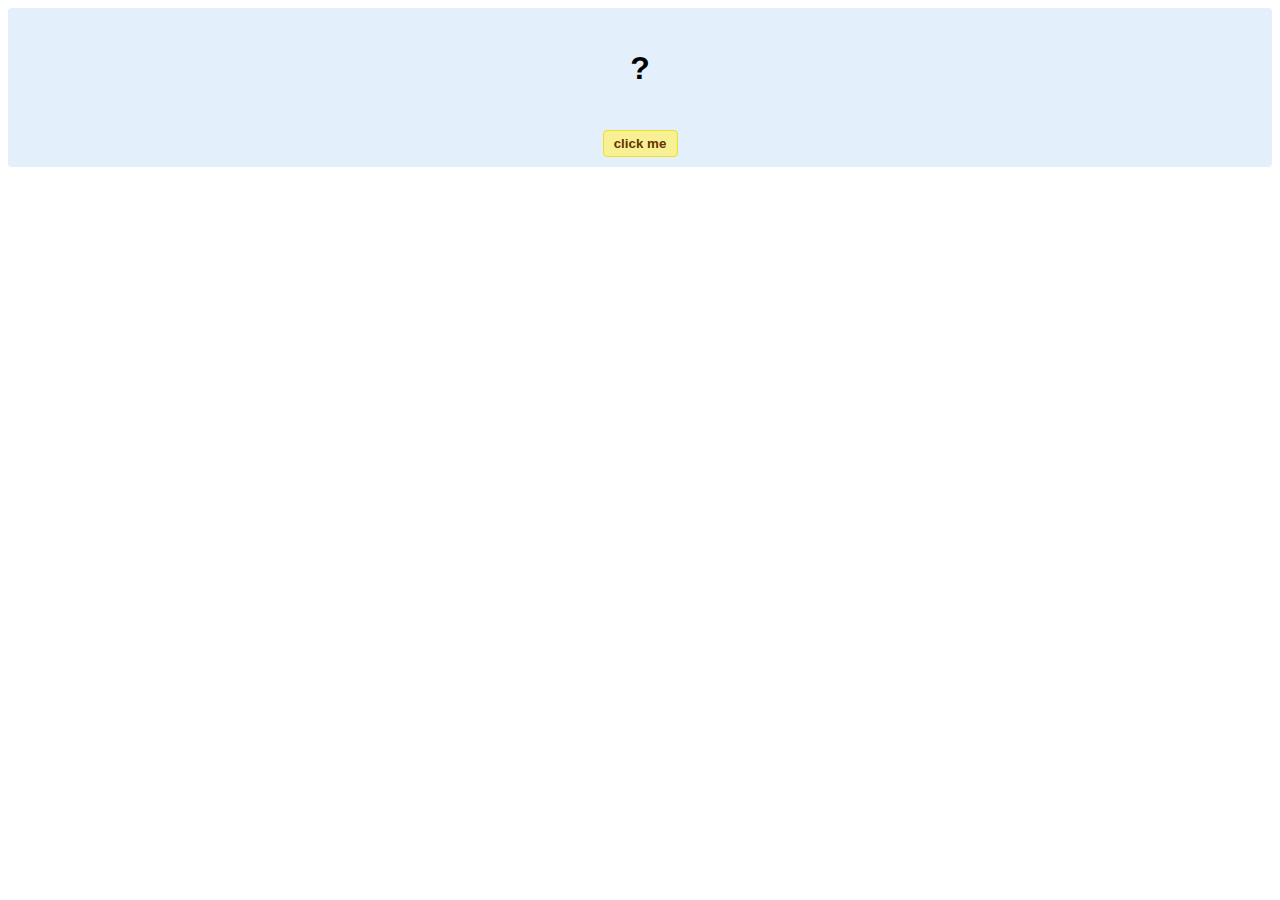
<file: hello-world.html>
<!DOCTYPE html>
<!-- HTML5 Hello world by kirupa - http://www.kirupa.com/html5/getting_your_feet_wet_html5_pg1.htm -->
<html lang="en-us">

<head>
<meta charset="utf-8">
<title>Hello...</title>
<style type="text/css">
#mainContent {
	font-family: Arial, Helvetica, sans-serif;
	font-size: xx-large;
	font-weight: bold;
	background-color: #E3F0FB;
	border-radius: 4px;
	padding: 10px;
	text-align: center;
}
.buttonStyle {
	border-radius: 4px;
	border: thin solid #F0E020;
	padding: 5px;
	background-color: #F8F094;
	font-family: "Segoe UI", Tahoma, Geneva, Verdana, sans-serif;
	font-weight: bold;
	color: #663300;
	width: 75px;
}

.buttonStyle:hover {
	border: thin solid #FFCC00;
	background-color: #FCF9D6;
	color: #996633;
	cursor: pointer;
}
.buttonStyle:active {
	border: thin solid #99CC00;
	background-color: #F5FFD2;
	color: #669900;
	cursor: pointer;
}

</style>
</head>

<body>
<div id="mainContent">
<p id="helloText">?</p>
<button id="clickButton" class="buttonStyle">click me</button>
</div>
<script> 
var myButton = document.getElementById("clickButton");
var myText = document.getElementById("helloText");

myButton.addEventListener('click', doSomething, false)

function doSomething() {
	myText.textContent = "hello, world!";
}
</script>

</body>
</html>
</file>
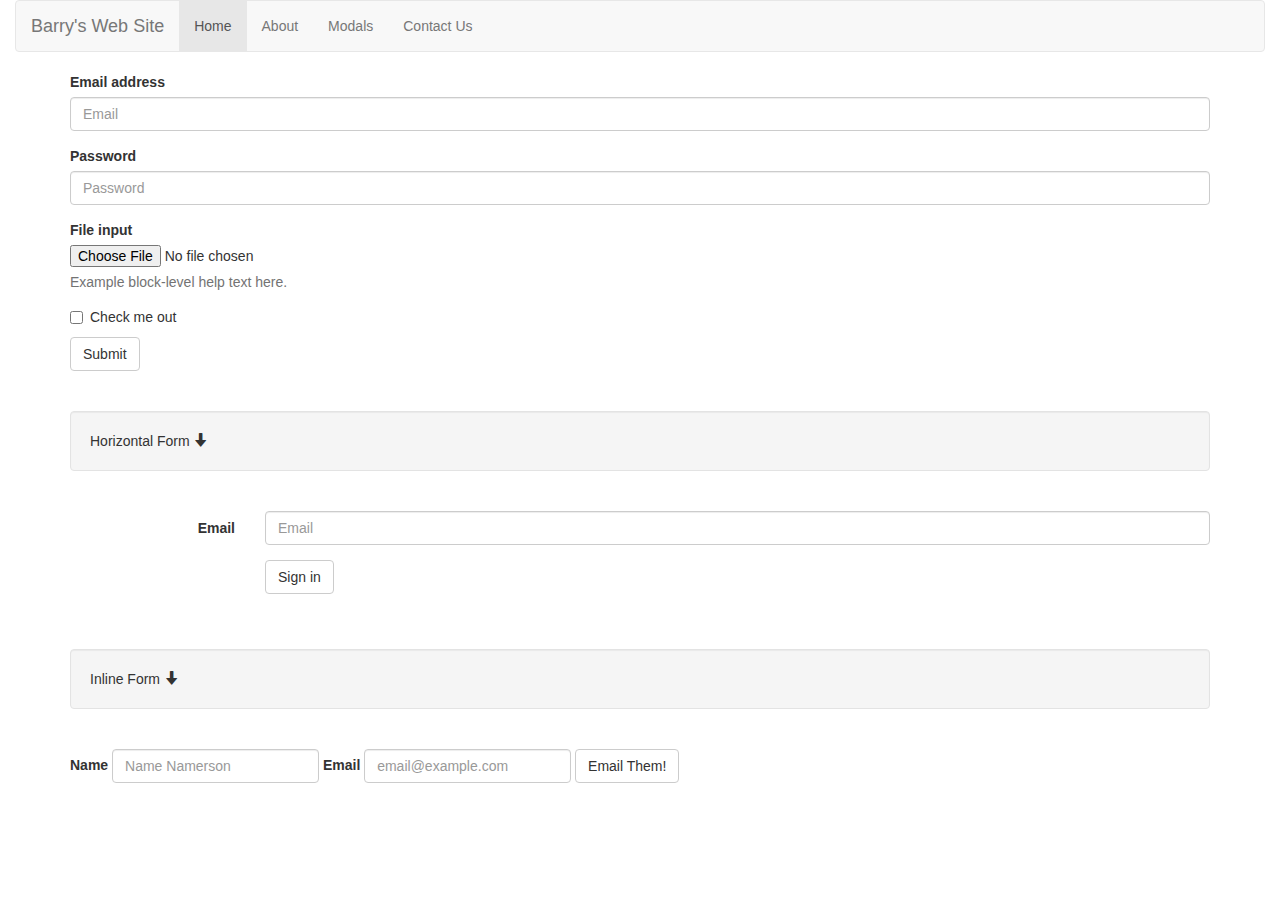
<file: bootstrap-bbw/contact.html>
<!DOCTYPE html>
<html lang="en">

<head>

    <!-- basically sets your browser to certian defaults -->
    <meta charset="utf-8">
    <meta http-equiv="X-UA-Compatible" content="IE=edge">
    <meta name="viewport" content="width=device-width, initial-scale=1">
    <!-- The above 3 meta tags *must* come first in the head; any other head content must come *after* these tags -->
    <!-- HTML5 shim and Respond.js for IE8 support of HTML5 elements and media queries -->
    <!-- WARNING: Respond.js doesn't work if you view the page via file:// -->
    <!--[if lt IE 9]>
      <script src="https://oss.maxcdn.com/html5shiv/3.7.2/html5shiv.min.js"></script>
      <script src="https://oss.maxcdn.com/respond/1.4.2/respond.min.js"></script>
    <![endif]-->
    <!-- Bootstrap -->
    <title>Bootstrap 101 Template</title>
    <link rel="stylesheet" type="text/css" href="css/bootstrap.css">
    <link rel="stylesheet" type="text/css" href="css/style.css">
</head>

<body>


  <body>


    <div class="container-fluid">


        <nav class="navbar navbar-default ">
            <div class="navbar-header">
                <a class="navbar-brand" href="#">Barry's Web Site</a>
                <button type="button" class="navbar-toggle" data-toggle="collapse" data-target="#myNavbar">Menu</button>
            </div>

            <div class="collapse navbar-collapse" id="myNavbar">

                <ul class="nav navbar-nav">
                    <li class="active"><a href="index.html">Home</a></li>
                    <li><a href="about.html">About</a></li>
                    <li><a href="modals.html">Modals</a></li>
                    <li><a href="contact.html">Contact Us</a></li>
                </ul>
            </div>
            <!-- navebar collapse closing div -->

        </nav>
        <!--  closing nav class navbar navbar-default -->

    </div>
    <!-- closing container-fluid div -->


<div class="container">
<form>
  <div class="form-group">
    <label for="exampleInputEmail1">Email address</label>
    <input type="email" class="form-control" id="exampleInputEmail1" placeholder="Email">
  </div>
  <div class="form-group">
    <label for="exampleInputPassword1">Password</label>
    <input type="password" class="form-control" id="exampleInputPassword1" placeholder="Password">
  </div>
  <div class="form-group">
    <label for="exampleInputFile">File input</label>
    <input type="file" id="exampleInputFile">
    <p class="help-block">Example block-level help text here.</p>
  </div>
  <div class="checkbox">
    <label>
      <input type="checkbox"> Check me out
    </label>
  </div>
  <button type="submit" class="btn btn-default">Submit </button>
</form>
  <br><br>
    <div class="well">Horizontal Form <span class="glyphicon glyphicon-arrow-down"></span></div>
  
  <br>
  
    <form class="form-horizontal">
  <div class="form-group">
    <label for="inputEmail3" class="col-sm-2 control-label">Email</label>
    <div class="col-sm-10">
      <input type="email" class="form-control" id="inputEmail3" placeholder="Email">
    </div>
  </div>
  <div class="form-group">
    <div class="col-sm-offset-2 col-sm-10">
      <button type="submit" class="btn btn-default">Sign in</button>
    </div>
  </div>
</form>
  <br><br>
  
  <div class="well">Inline Form <span class="glyphicon glyphicon-arrow-down"></span></div>
  
  <br>
  <form class="form-inline">
  <div class="form-group">
    <label for="exampleInputName2">Name</label>
    <input type="text" class="form-control" id="exampleInputName2" placeholder="Name Namerson">
  </div>
  <div class="form-group">
    <label for="exampleInputEmail2">Email</label>
    <input type="email" class="form-control" id="exampleInputEmail2" placeholder="email@example.com">
  </div>
  <button type="submit" class="btn btn-default">Email Them!</button>
</form>

  <footer></footer>
      </div>
        <footer> <br> <br></footer>
    <!-- Placed at the end of the document so the pages load faster -->
    <script src="https://ajax.googleapis.com/ajax/libs/jquery/1.11.3/jquery.min.js"></script>
<!-- Latest compiled and minified JavaScript -->
<script src="https://maxcdn.bootstrapcdn.com/bootstrap/3.3.5/js/bootstrap.min.js"></script>
  </body>






    <!-- jQuery (necessary for Bootstrap's JavaScript plugins) -->
    <script src="https://ajax.googleapis.com/ajax/libs/jquery/1.11.3/jquery.min.js"></script>
    <!-- Include all compiled plugins (below), or include individual files as needed -->
    <script src="js/bootstrap.min.js"></script>
    <script src="js/jquery.js"></script>
</body>


</html>
</file>
<file: bootstrap-bbw/css/style.css>
#jumbo1
    {background-image: url("../img/aurora-borialis.jpg");
    background-size: cover;
        ;
}

#jumbo1 >h1, h2, h4 
{color: #ffff00;}
</file>
